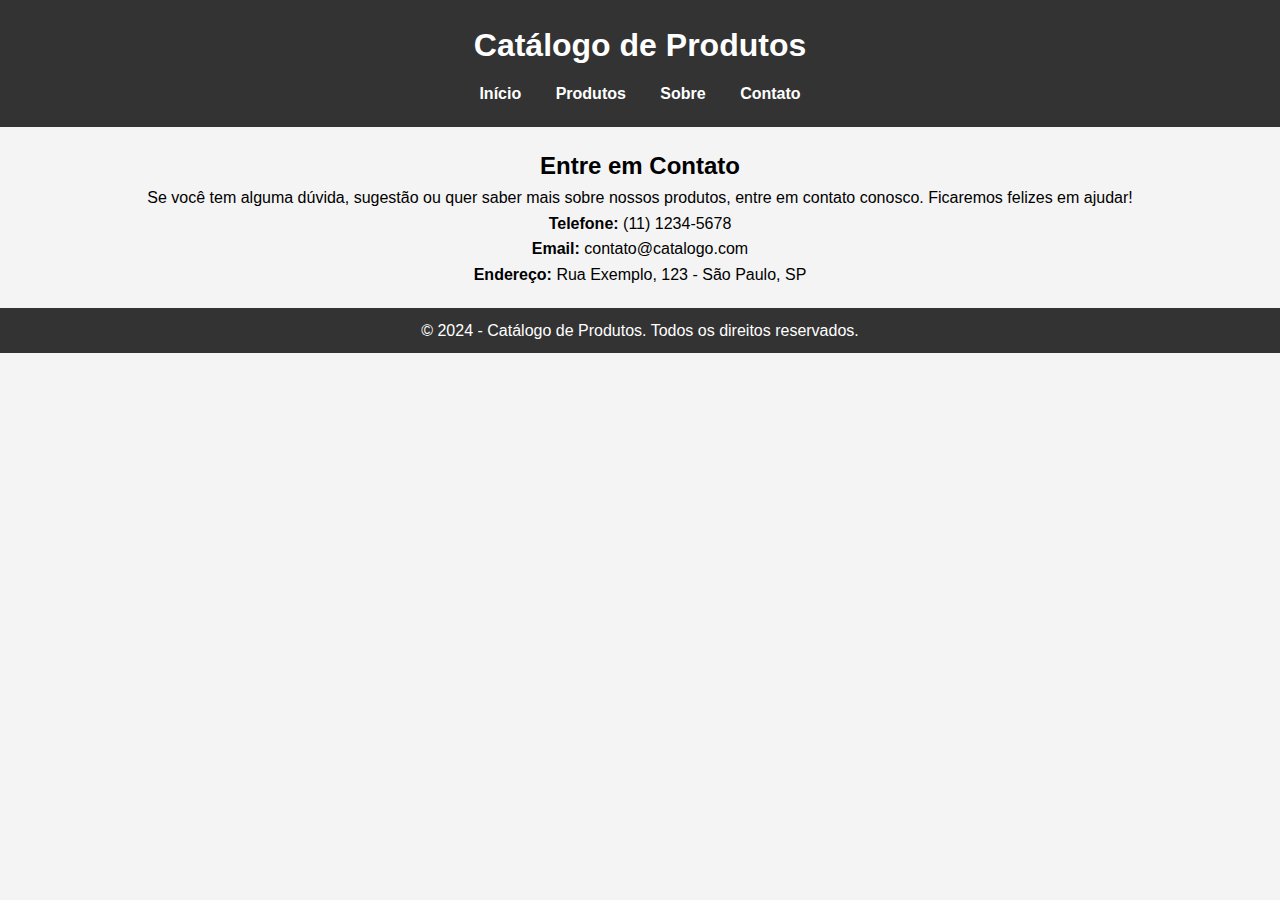
<file: contato.html>
<!DOCTYPE html>
<html lang="pt-BR">
<head>
    <meta charset="UTF-8">
    <meta name="viewport" content="width=device-width, initial-scale=1.0">
    <title>Contato - Catálogo de Produtos</title>
    <link rel="stylesheet" href="styles.css">
</head>
<body>
    <!-- Cabeçalho -->
    <header>
        <h1>Catálogo de Produtos</h1>
        <nav>
            <ul>
                <li><a href="index.html">Início</a></li>
                <li><a href="produtos.html">Produtos</a></li>
                <li><a href="sobre.html">Sobre</a></li>
                <li><a href="contato.html" id="contactBtn">Contato</a></li>
            </ul>
        </nav>
    </header>

    <!-- Conteúdo Principal -->
    <main>
        <section class="contact">
            <h2>Entre em Contato</h2>
            <p>Se você tem alguma dúvida, sugestão ou quer saber mais sobre nossos produtos, entre em contato conosco. Ficaremos felizes em ajudar!</p>

            <!-- Informações de Contato -->
            <div class="contact-info">
                <p><strong>Telefone:</strong> (11) 1234-5678</p>
                <p><strong>Email:</strong> contato@catalogo.com</p>
                <p><strong>Endereço:</strong> Rua Exemplo, 123 - São Paulo, SP</p>
            </div>
        </section>
    </main>

    <!-- Rodapé -->
    <footer>
        <p>&copy; 2024 - Catálogo de Produtos. Todos os direitos reservados.</p>
    </footer>
</body>
</html>
</file>
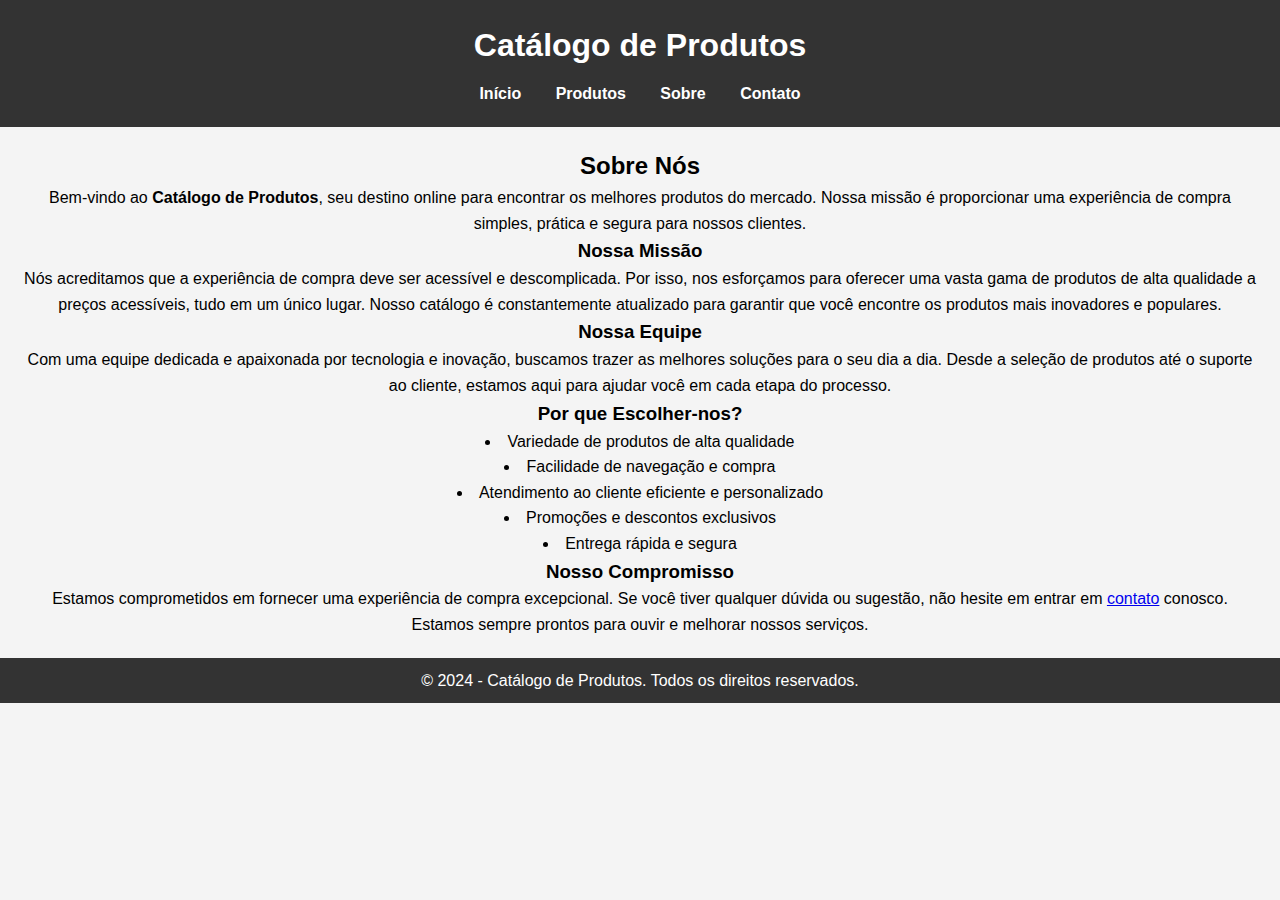
<file: sobre.html>
<!DOCTYPE html>
<html lang="pt-BR">
<head>
    <meta charset="UTF-8">
    <meta name="viewport" content="width=device-width, initial-scale=1.0">
    <title>Sobre - Catálogo de Produtos</title>
    <link rel="stylesheet" href="styles.css">
</head>
<body>
    <!-- Cabeçalho -->
    <header>
        <h1>Catálogo de Produtos</h1>
        <nav>
            <ul>
                <li><a href="index.html">Início</a></li>
                <li><a href="produtos.html">Produtos</a></li>
                <li><a href="sobre.html">Sobre</a></li>
                <li><a href="contato.html" id="contactBtn">Contato</a></li>
            </ul>
        </nav>
    </header>

    <!-- Conteúdo Principal -->
    <main>
        <section class="about" style="list-style-position: inside;">
            <h2>Sobre Nós</h2>
            <p>Bem-vindo ao <strong>Catálogo de Produtos</strong>, seu destino online para encontrar os melhores produtos do mercado. Nossa missão é proporcionar uma experiência de compra simples, prática e segura para nossos clientes.</p>

            <h3>Nossa Missão</h3>
            <p>Nós acreditamos que a experiência de compra deve ser acessível e descomplicada. Por isso, nos esforçamos para oferecer uma vasta gama de produtos de alta qualidade a preços acessíveis, tudo em um único lugar. Nosso catálogo é constantemente atualizado para garantir que você encontre os produtos mais inovadores e populares.</p>

            <h3>Nossa Equipe</h3>
            <p>Com uma equipe dedicada e apaixonada por tecnologia e inovação, buscamos trazer as melhores soluções para o seu dia a dia. Desde a seleção de produtos até o suporte ao cliente, estamos aqui para ajudar você em cada etapa do processo.</p>

            <h3>Por que Escolher-nos?</h3>
            <ul>
                <li>Variedade de produtos de alta qualidade</li>
                <li>Facilidade de navegação e compra</li>
                <li>Atendimento ao cliente eficiente e personalizado</li>
                <li>Promoções e descontos exclusivos</li>
                <li>Entrega rápida e segura</li>
            </ul>

            <h3>Nosso Compromisso</h3>
            <p>Estamos comprometidos em fornecer uma experiência de compra excepcional. Se você tiver qualquer dúvida ou sugestão, não hesite em entrar em <a href="contact.html">contato</a> conosco. Estamos sempre prontos para ouvir e melhorar nossos serviços.</p>
        </section>
    </main>

    <!-- Rodapé -->
    <footer>
        <p>&copy; 2024 - Catálogo de Produtos. Todos os direitos reservados.</p>
    </footer>
</body>
</html>
</file>
<file: styles.css>
/* Reset básico */
* {
    margin: 0;
    padding: 0;
    box-sizing: border-box;
}

/* Estilo do corpo */
body {
    font-family: Arial, sans-serif;
    line-height: 1.6;
    background-color: #f4f4f4;
    text-align: center;
}

/* Cabeçalho */
header {
    background-color: #333;
    color: #fff;
    padding: 20px;
    text-align: center;

}

header h1 {
    margin-bottom: 10px;
}

nav ul {
    list-style: none;
    padding: 0;
}

nav ul li {
    display: inline;
    margin: 0 15px;
}

nav ul li a {
    color: #fff;
    text-decoration: none;
    font-weight: bold;
}

nav ul li a:hover {
    text-decoration: underline;
}

/* Conteúdo principal */
main {
    padding: 20px;
}

.catalog {
    display: flex;
    justify-content: space-around;
    flex-wrap: wrap;
}

.item {
    background-color: #fff;
    padding: 15px;
    border: 1px solid #ddd;
    margin: 10px;
    width: 30%;
    box-shadow: 0 0 10px rgba(0, 0, 0, 0.1);
    text-align: center;
}

.item img {
    max-width: 100%;
    height: auto;
}

.item h3 {
    margin: 15px 0;
}

.item button {
    background-color: #333;
    color: #fff;
    padding: 10px 20px;
    border: none;
    cursor: pointer;
}

.item button:hover {
    background-color: #555;
}

/* Rodapé */
footer {
    background-color: #333;
    color: #fff;
    text-align: center;
    padding: 10px 0;
    position: relative;
    bottom: 0;
    width: 100%;
}
/* Estilos para o carrossel */
.carousel {
    position: relative;
    max-width: 1000px;
    margin: auto;
    overflow: hidden;
    border-radius: 10px;
}

.carousel-items {
    display: flex;
    transition: transform 0.5s ease-in-out;
}

.carousel-item {
    min-width: 100%;
    box-sizing: border-box;
    text-align: center;
    padding: 20px;
    background-color: #fff;
    border: 1px solid #ddd;
    border-radius: 10px;
    box-shadow: 0px 4px 6px rgba(0, 0, 0, 0.1);
}

.carousel-item img {
    max-width: 200px;
    height: auto;
    margin-bottom: 10px;
    border-radius: 5px;
}

.carousel-item h4 {
    margin-bottom: 10px;
    font-size: 1.5rem;
    color: #333;
}

.carousel-item p {
    font-size: 1.2rem;
    color: #555;
}

/* Ocultar inputs */
input[type="radio"] {
    display: none;
}

/* Navegação entre slides */
input#slide1:checked ~ .carousel-items {
    transform: translateX(0%);
}

input#slide2:checked ~ .carousel-items {
    transform: translateX(-100%);
}

input#slide3:checked ~ .carousel-items {
    transform: translateX(-200%);
}

input#slide4:checked ~ .carousel-items {
    transform: translateX(-300%);
}

/* Pontos de navegação */
.carousel-nav {
    text-align: center;
    margin-top: 10px;
}

.nav-dot {
    display: inline-block;
    width: 15px;
    height: 15px;
    margin: 0 5px;
    background-color: #ddd;
    border-radius: 50%;
    cursor: pointer;
}

input#slide1:checked ~ .carousel-nav label[for="slide1"],
input#slide2:checked ~ .carousel-nav label[for="slide2"],
input#slide3:checked ~ .carousel-nav label[for="slide3"],
input#slide4:checked ~ .carousel-nav label[for="slide4"] {
    background-color: #333;
}
</file>
